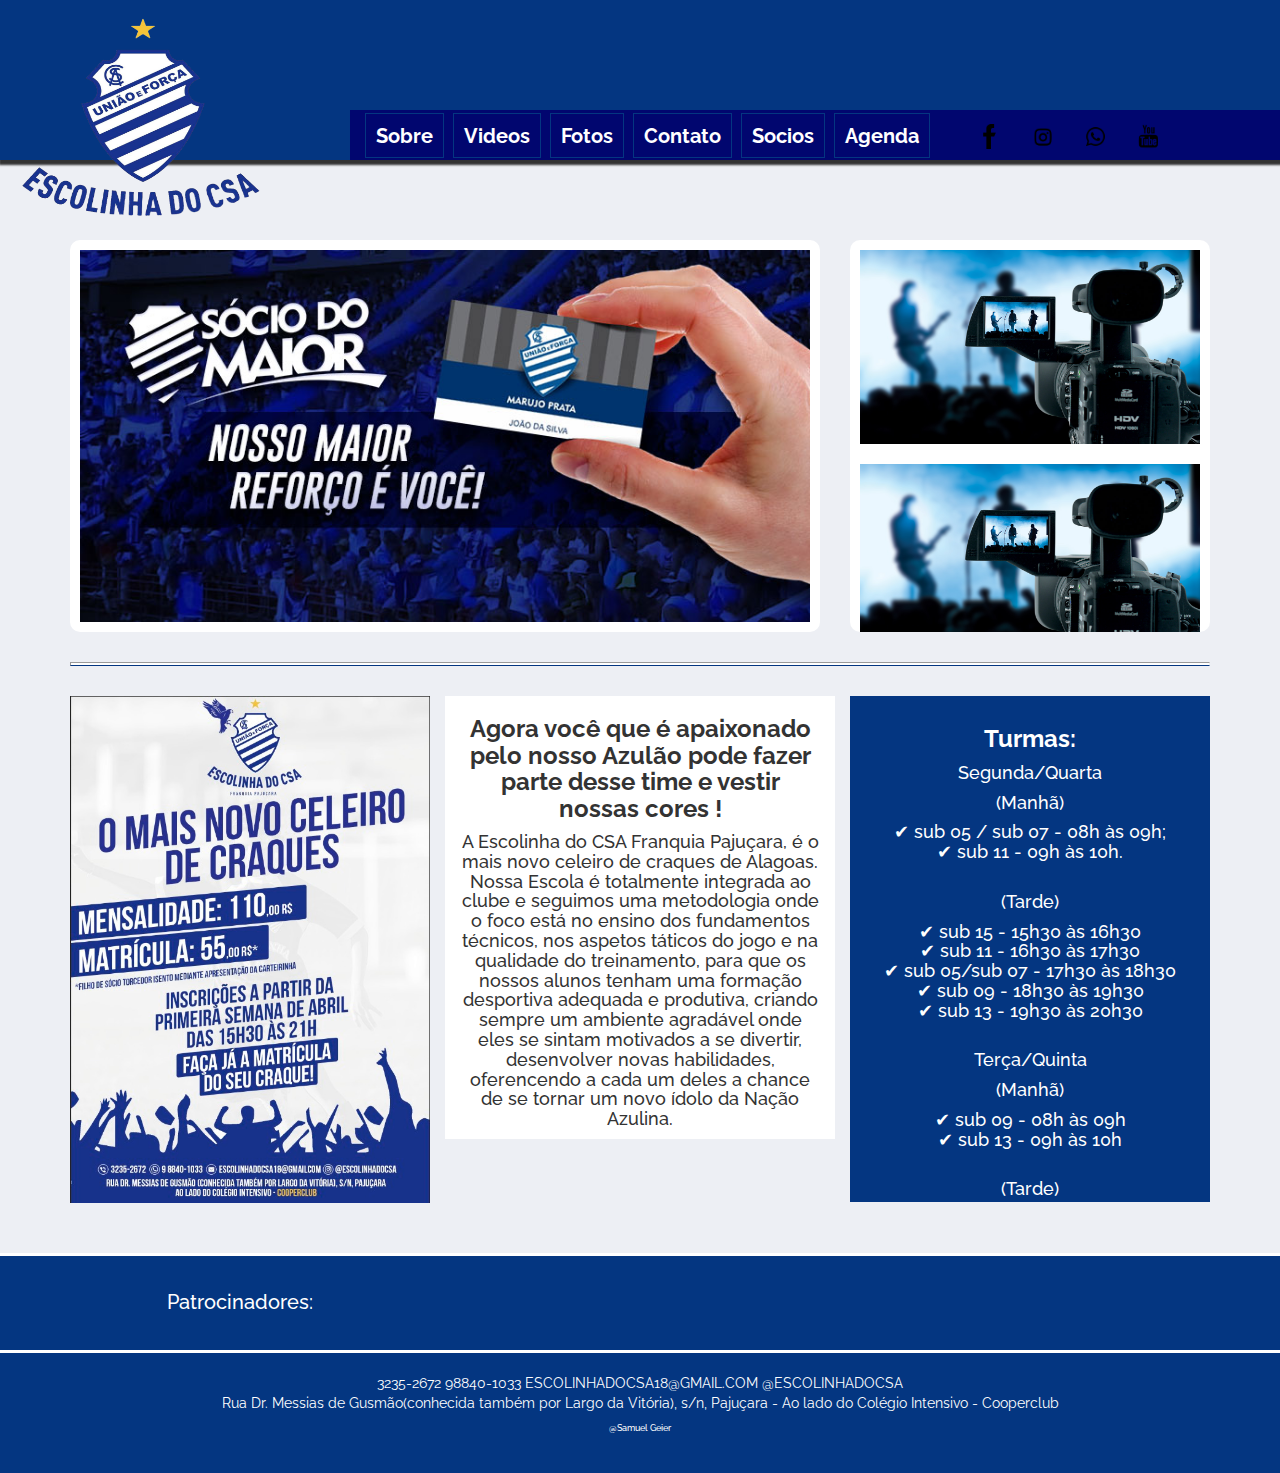
<file: csa/index.html>
<!DOCTYPE html>
<html>
<head lang="pt-br">
	<!-- Basica Page Needs
		=================================== -->
	<title>Escolinha do CSA</title>
	<meta charset="utf-8">
	<meta http-equiv="X-UA-Compatible" content="IE=edge">
	<meta name="description" content="Website da Escolinha do CSA - Franquia Pajuçara - Centro Sportivo Alagoano. Tradicional clube centenário da capital Maceió">
	<meta name="keywords" content="csa, centro sportivo alagoano, futebol, alagoas, clube, maceió, azulao, azulino, azul, maior de alagoas, soccer, 1913, camepeao, campeonato alagoano, campeonato brasileiro, escolinha">
	<!-- Mobile Specific
		=================================== -->
	<meta name="viewport" content="width=device-width, initial-scale=1">
	<!-- CSS 
		=================================== -->
	<link rel="stylesheet" href="css/bootstrap.css">
	<link rel="stylesheet" href="css/style.css">
	<link rel="stylesheet" href="css/media.css">

	<!-- Google Web Fonts
		=================================== -->
	<link href="https://fonts.googleapis.com/css?family=Raleway:300" rel="stylesheet">
	<link href="https://fonts.googleapis.com/css?family=Open+Sans:300" rel="stylesheet">
	<link href="https://fonts.googleapis.com/css?family=Quantico" rel="stylesheet">
	<!-- javascript -->

</head>
<body>
	<div class="geral">
		<!-- cabeçalho -->
		<header>
			<a href="index.html">
				<img class="img-responsive logo" src="imagens/logos/logofranquia.png" alt="Logo CSA">
			</a>
			<!-- menu de navegação -->
			<input type="checkbox" id="bt_menu">
			<label for="bt_menu">&#9776;</label>
			<nav class="redes-nav">	
				<ul>	
			        <li>
			            <a class="menu-item" href="http://pt-br.facebook.com/webcodefree" class="facebook">
			               <img class="rede" src="imagens/logos/facebook.png"  onmouseout="this.src='imagens/logos/facebook.png';" onmouseover="this.src='imagens/logos/facebookb.png';">
			            </a>
			        </li>
			        <li>
			            <a class="menu-item" href="https://github.com/" class="github">
			                <img class="rede" src="imagens/logos/instagran.png" onmouseout="this.src='imagens/logos/instagran.png';" onmouseover="this.src='imagens/logos/instagranb.png';">
			            </a>
			        </li>
			        <li>
			            <a class="menu-item" href="https://twitter.com/" class="twitter">
			                <img class="rede" src="imagens/logos/whatsapp.png" onmouseout="this.src='imagens/logos/whatsapp.png';" onmouseover="this.src='imagens/logos/whatsappb.png';">
			            </a>
			        </li>
			        <li>
			            <a class="menu-item" href="https://br.linkedin.com/in/pauloricardomarinho" class="linkedin">
			             	<img class="rede" src="imagens/logos/youtube.png" onmouseout="this.src='imagens/logos/youtube.png';" onmouseover="this.src='imagens/logos/youtubeb.png';">
			            </a>
			        </li>
			    </ul>
			</nav>
			<nav class="main-nav clearfix">
				<ul>
					<li>
						<a class="" href="caminho/sobre.html">Sobre</a>
					</li>
					<li>
						<a class="" href="caminho/videos.html">Videos</a>
					</li>
					<li>
						<a class="" href="caminho/galeria.html">Fotos</a>
					</li>
					<li>
						<a class="" href="caminho/contato.html">Contato</a>
					</li>
					<li>
						<a class="" href="http://www.torcedordevantagens.com.br/csa/">Socios</a>
					</li>
					<li>
						<a class="" href="caminho/agenda.html">Agenda</a>
					</li>
				</ul>
			</nav>
		</header>
		<!-- corpo principal -->
		<div class="container">		
		<main class="row" id="corpo">
			<div class="col-md-8">
				<div class="canal">
					<img class="img-responsive img-princ" src="imagens/socio.jpg" alt="socio torcedor">
				</div>
			</div>
			<div class="col-md-4">
				<div class="info">
					<img class="img-responsive lat" src="imagens/video.jpg" alt="video">
					<img class="img-responsive lat" src="imagens/video.jpg" alt="video">
					<img class="img-responsive lat" src="imagens/video.jpg" alt="video">
				</div>
			</div>	
		</main>
		<!-- corpo secundário -->
			<hr>
		<section class="row">
			<div class="col-md-4">
				<img class="img-responsive" src="imagens/banner.jpeg">
			</div>
			<div class="sobre col-md-4 img-responsive">
				<h3><strong> Agora você que é apaixonado pelo nosso Azulão pode fazer parte desse time e vestir nossas cores ! </strong></h3>
				<h4> A Escolinha do CSA Franquia Pajuçara, é o mais novo celeiro de craques de Alagoas.
				Nossa Escola é totalmente integrada ao clube e seguimos uma metodologia onde o foco está no ensino dos fundamentos técnicos, nos aspetos táticos do jogo e na qualidade do treinamento, para que os nossos alunos tenham uma formação desportiva adequada e produtiva, criando sempre um ambiente agradável onde eles se sintam motivados a se divertir, desenvolver novas habilidades, oferencendo a cada um deles a chance de se tornar um novo ídolo da Nação Azulina.		
			</div>
			<div class="col-md-4">
				<div class="clock">
					<h3><strong>Turmas:</strong></h3>
					<h4><p>Segunda/Quarta</p>
						<p>(Manhã)</p>
						<p>✔ sub 05 / sub 07 - 08h às 09h;</br>
						✔ sub 11 - 09h às 10h.</p></br>

						<p>(Tarde)</p>
						<p>✔ sub 15 - 15h30 às 16h30</br>
						✔ sub 11 - 16h30 às 17h30</br>
						✔ sub 05/sub 07 - 17h30 às 18h30</br>
						✔ sub 09 - 18h30 às 19h30</br>
						✔ sub 13 - 19h30 às 20h30</p></br>

						<p>Terça/Quinta</p>
						<p>(Manhã)</p>
						<p>✔ sub 09 - 08h às 09h</br>
						✔ sub 13 - 09h às 10h</p></br>

						<p>(Tarde)</p>
						<p>✔ sub 13 - 15h30 às 16h30</br>
						✔ sub 05/sub 07 - 16h30 às 17h30</br>
						✔ sub 09 - 17h30 às 18h30</br>
						✔ sub 11 - 18h30 às 19h30</br>
						✔ sub 15 - 19h30 às 20h30</p></br>

						* as turmas serão formadas atingindo o número mínimo de 10 alunos.</h4>
				</div>
			</div>
		</section>
		</div>
		<!-- rodapé -->
		<div class="patro">
			<h5>Patrocinadores:</h6>
		</div>
		<footer>
			<h7 id="end"> 3235-2672   98840-1033    ESCOLINHADOCSA18@GMAIL.COM    @ESCOLINHADOCSA</h3><br>
			<h7 id="end1">Rua Dr. Messias de Gusmão(conhecida também por Largo da Vitória), s/n, Pajuçara - Ao lado do Colégio Intensivo - Cooperclub</h4><br>
			<h6>@Samuel Geier</h8>
		</footer>
	</div>
</body>
</html>
</file>
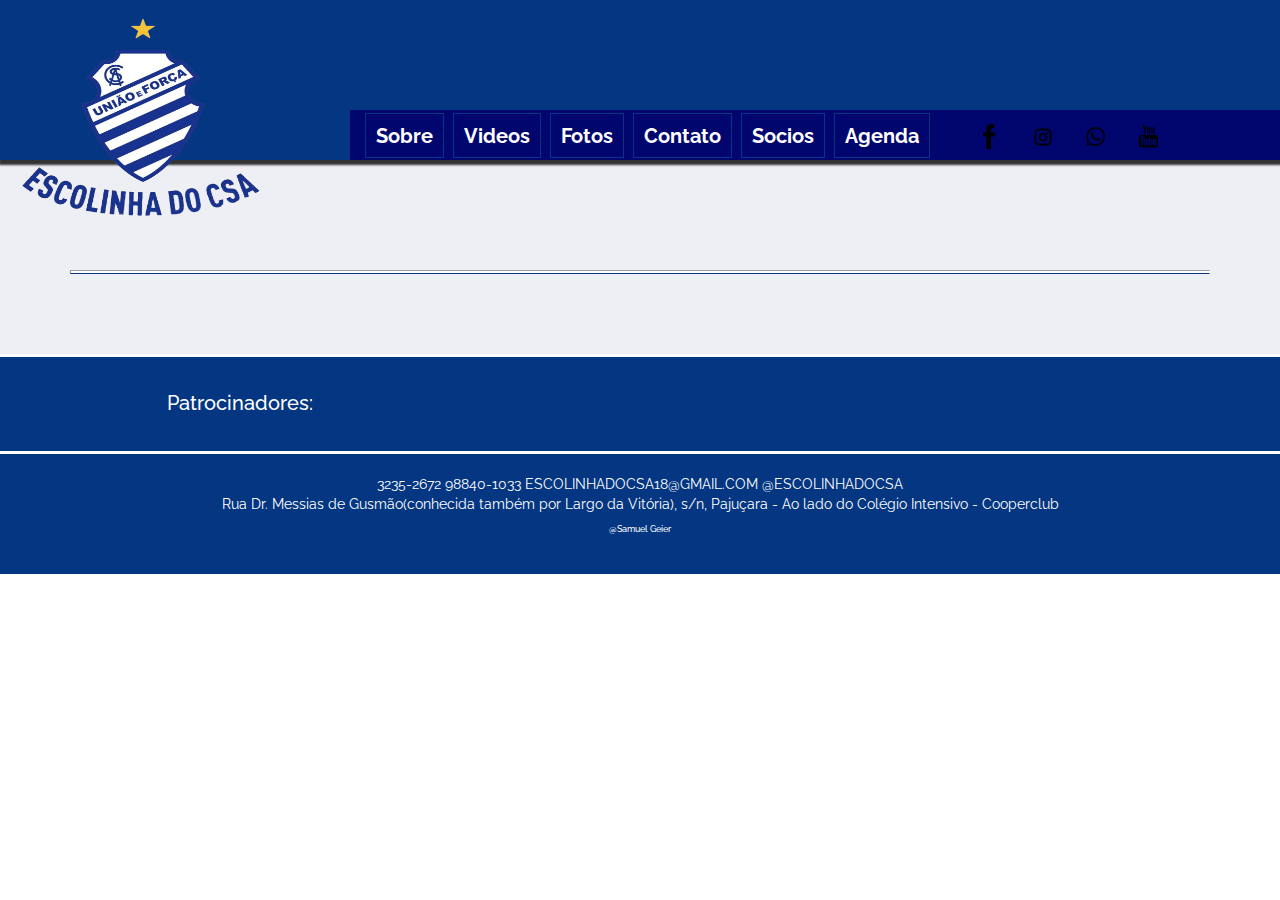
<file: csa/caminho/agenda.html>
<!DOCTYPE html>
<html>
<head lang="pt-br">
	<!-- Basica Page Needs
		=================================== -->
	<title>Escolinha do CSA</title>
	<meta charset="utf-8">
	<meta http-equiv="X-UA-Compatible" content="IE=edge">
	<meta name="description" content="Website da Escolinha do CSA - Franquia Pajuçara - Centro Sportivo Alagoano. Tradicional clube centenário da capital Maceió">
	<meta name="keywords" content="csa, centro sportivo alagoano, futebol, alagoas, clube, maceió, azulao, azulino, azul, maior de alagoas, soccer, 1913, camepeao, campeonato alagoano, campeonato brasileiro, escolinha">
	<!-- Mobile Specific
		=================================== -->
	<meta name="viewport" content="width=device-width, initial-scale=1">
	<!-- CSS 
		=================================== -->
	<link rel="stylesheet" href="../css/bootstrap.css">
	<link rel="stylesheet" href="../css/style.css">
	<link rel="stylesheet" href="../css/media.css">
	<!-- Google Web Fonts
		=================================== -->
	<link href="https://fonts.googleapis.com/css?family=Raleway:300" rel="stylesheet">
	<link href="https://fonts.googleapis.com/css?family=Open+Sans:300" rel="stylesheet">
	<link href="https://fonts.googleapis.com/css?family=Quantico" rel="stylesheet">
</head>
<body>
	<div class="geral">
		<!-- cabeçalho -->
		<header>
			<a href="../index.html">
				<img class="img-responsive logo" src="../imagens/logos/logofranquia.png" alt="Logo CSA">
			</a>
			<!-- menu de navegação -->
			<nav class="main-nav clearfix">
				<ul>
					<li>
						<a href="../caminho/sobre.html">Sobre</a>
					</li>
					<li>
						<a href="../caminho/videos.html">Videos</a>
					</li>
					<li>
						<a href="../caminho/sobre.html">Fotos</a>
					</li>
					<li>
						<a href="../caminho/contato.html">Contato</a>
					</li>
					<li>
						<a href="http://www.torcedordevantagens.com.br/csa/">Socios</a>
					</li>
					<li id="espa">
						<a href="../caminho/agenda.html">Agenda</a>
					</li>
				</ul>
			</nav>
			<nav class="redes-nav">	
				<ul>	
			        <li>
			            <a href="http://pt-br.facebook.com/webcodefree" class="facebook">
			               <img class="rede" src="../imagens/logos/facebook.png"  onmouseout="this.src='../imagens/logos/facebook.png';" onmouseover="this.src='../imagens/logos/facebookb.png';">
			            </a>
			        </li>
			        <li>
			            <a href="https://github.com/" class="github">
			                <img class="rede" src="../imagens/logos/instagran.png" onmouseout="this.src='../imagens/logos/instagran.png';" onmouseover="this.src='../imagens/logos/instagranb.png';">
			            </a>
			        </li>
			        <li>
			            <a href="https://twitter.com/" class="twitter">
			                <img class="rede" src="../imagens/logos/whatsapp.png" onmouseout="this.src='../imagens/logos/whatsapp.png';" onmouseover="this.src='../imagens/logos/whatsappb.png';">
			            </a>
			        </li>
			        <li>
			            <a href="https://br.linkedin.com/in/pauloricardomarinho" class="linkedin">
			             	<img class="rede" src="../imagens/logos/youtube.png" onmouseout="this.src='../imagens/logos/youtube.png';" onmouseover="this.src='../imagens/logos/youtubeb.png';">
			            </a>
			        </li>
			    </ul>
			</nav>
		</header>
		<!-- corpo principal -->
		<div class="container">		
		<main class="row">
		</main>
		<!-- corpo secundário -->
			<hr>
		<section class="row">
			
		</section>
		</div>
		<!-- rodapé -->
		<div class="patro">
			<h5>Patrocinadores:</h6>
		</div>
		<footer>
			<h7 id="end"> 3235-2672   98840-1033    ESCOLINHADOCSA18@GMAIL.COM    @ESCOLINHADOCSA</h3><br>
			<h7 id="end1">Rua Dr. Messias de Gusmão(conhecida também por Largo da Vitória), s/n, Pajuçara - Ao lado do Colégio Intensivo - Cooperclub</h4><br>
			<h6>@Samuel Geier</h8>
		</footer>
	</div>
</body>
</html>
</file>
<file: csa/css/style.css>
.geral {
	background-color: #edeff4;
	font-family: 'Raleway', sans-serif;
	}

section {
	margin-top: 30px;
}
/*cabeçalho*/
header {
	box-sizing: border-box;
	margin: 0;
	background-color: #043681;
	width: 100%;
	height: 160px;
	display: block;
	position: relative;
	box-shadow: 2px 2px 2px 3px;
	}

.logo {
	width: 250px;
	height: 220px;
	position: absolute;
	bottom: -70px;
	margin-left: 20px;
	}

#title {
	position: absolute;
	text-align: center;
	margin-left: 45%;
	color: white;
	margin-top: 40px;
	font-family: 'Quantico', sans-serif;
	}

#subtitle {
	font-size: 20px;
	position: absolute;
	text-align: center;
	margin-left: 50%;
	color: white;
	margin-top: 75px;
	font-family: 'Quantico', sans-serif;
}

/* menus */
/* redes sociais */
.redes-nav {
	position: absolute;
	height: 50px;
	width: 100%;
	background-color: #01066f; 
	bottom: 0;
	border-radius: 20px;
	margin-left: 950px;
	font-size: 16px;
	font-weight: bold;
	margin-top: 0px;
	padding: 5px;
}

.redes-nav ul li {
	display: inline-block;
	text-align: center;
	margin: 0;
	padding: 0;
	list-style: none;
	margin-top: 1px;
	margin-right: 2px;
	margin-left: 2px;
	color: white;
}

.redes-nav ul li a {
    padding-right: 10px;
    padding-left: 10px;
    padding-top: 8px;
    padding-bottom: 6px;
    display: inline-block;
    background-color:#01066f;
    color: white;
    text-decoration: none;
}

/*menu principal */
.main-nav {
	position: absolute;
	height: 50px;
	width: 631px;
	background-color: #01066f; 
	bottom: 0;
	margin-left: 350px;
	font-size: 20px;
	font-weight: bolder;
	margin-top: 0px;
	padding: 3px;

	}

ul {
	padding-left: 10px;

}

.main-nav ul li {
	display: inline-block;
	text-align: center;
	margin: 0;
	padding: 0;
	list-style: none;
	margin-top: 0;
	margin-right: 2px;
	margin-left: 2px;
	color: white;
	font-weight: bold;
	border: solid 1px #043681;
	}

.main-nav ul li a {
    padding-right: 10px;
    padding-left: 10px;
    padding-top: 8px;
    padding-bottom: 6px;
    display: inline-block;
    background-color:#01066f;
    color: white;
    text-decoration: none;
}

.main-nav ul li a:hover {
        background-color: #043681;
        color: white;
}

.rede {
	width: 25px;
	height: 25px;
}

#espa {
	margin-right: 40px;
}

label[for="bt_menu"]{
	padding:5px;
	background-color: #043681;
	color: white;
	text-align: center;
	font-size: 30px;
	cursor: pointer;
	width: 50px;
	height: 50px;
	display: none;
}
#bt_menu {
	display: none;
}

/*rodapé*/
footer {
	display: block;
	background-color: #043681;
	width: 100%;
	margin: 0;
	height: 120px;
	color: white;
	text-align: center;
	position: absolute;
	}

#end {
	display: block;
	margin-top: 20px;
	margin-bottom: 0px;
	}

.patro {
	margin-top: 50px;
	width: 100%;
	height: 100px;
	background-color: #043681;
	border-top: 3px solid white;
	border-bottom: 3px solid white;
	display: block;
}

h5 {
	text-align: center;
	font-size: 20px;
	color: white;
	padding-top: 25px;
	margin-right: 800px;
}

/*principal*/
.img-princ {
	height: 100%;
	padding: 10px;
	}

main {
	margin-top: 80px;
	}

.canal {
	background-color: white;
	width: 100%;
	height: 100%;
	border-radius: 10px;
	}

.info {
	background-color: white;
	width: 100%;
	height: 392.4px;
	position: relative;
	border-radius: 10px;
	overflow: auto;
	}

.sobre {
	text-align: center;
	background-color: white;
	}

.clock {
	background-color: #043681;;
	width: 100%;
	height: 506px;
	position: relative;
	overflow: auto;
	padding: 10px;
	color: white;
	text-align: center;
}

hr {
    border-bottom: 1px solid #043681;
    color: #fff;
    background-color: #fff;
    height: 4px;
    margin-top: 30px;
    }

.lat {
	width: 100%;
	position: relative;
	padding: 10px;
	}

.box {
	width: 100%;
	height: 800px;
	background-color: white;
	border-radius: 30px;
}

/* Pagina: sobre a escolinha; */

.escola {
	background-color: white;
}
</file>
<file: csa/css/media.css>
@media(max-width: 1175px) {
	.main-nav {
		margin-left: 200px;
		
	}
	.redes-nav {
		margin-left: 800px;
	}
}
@media(max-width: 1040px) {
	#title {display: none}
	#subtitle {display: none}
	.redes-nav {
		margin-left: 800px;
		text-align: left;
		position: relative;
		width: 100%;
		margin-left: 400px;
		background-color: #043681;
	}
	.redes-nav ul li a {
		margin-top: 40px;
		background-color: #043681;
	}
}

@media(max-width: 810px) {
	#corpo {
		margin-top: 150px;
	}
	.redes-nav{
		margin-left: 200px;
	}
	label[for="bt_menu"]{
		display: block;
		position: absolute;
	}
	.main-nav ul li{
		width: 100%;
		float: none;
		background-color: #01066f;
	}
	.main-nav {
		top: 50px;
		padding: 0;
		font-size: 15px;
		position: absolute;
		width: 100%;
		margin-top: 0px;
		margin-left: -100%;
		transition: all .4s;
	}
	.main-nav ul {
		background-color: white;
	}
	#bt_menu:checked ~ .main-nav{
		margin-left: 0;
	}
}
@media(max-width: 430px) {
	.redes-nav {
		display: none;
	}
}
</file>
